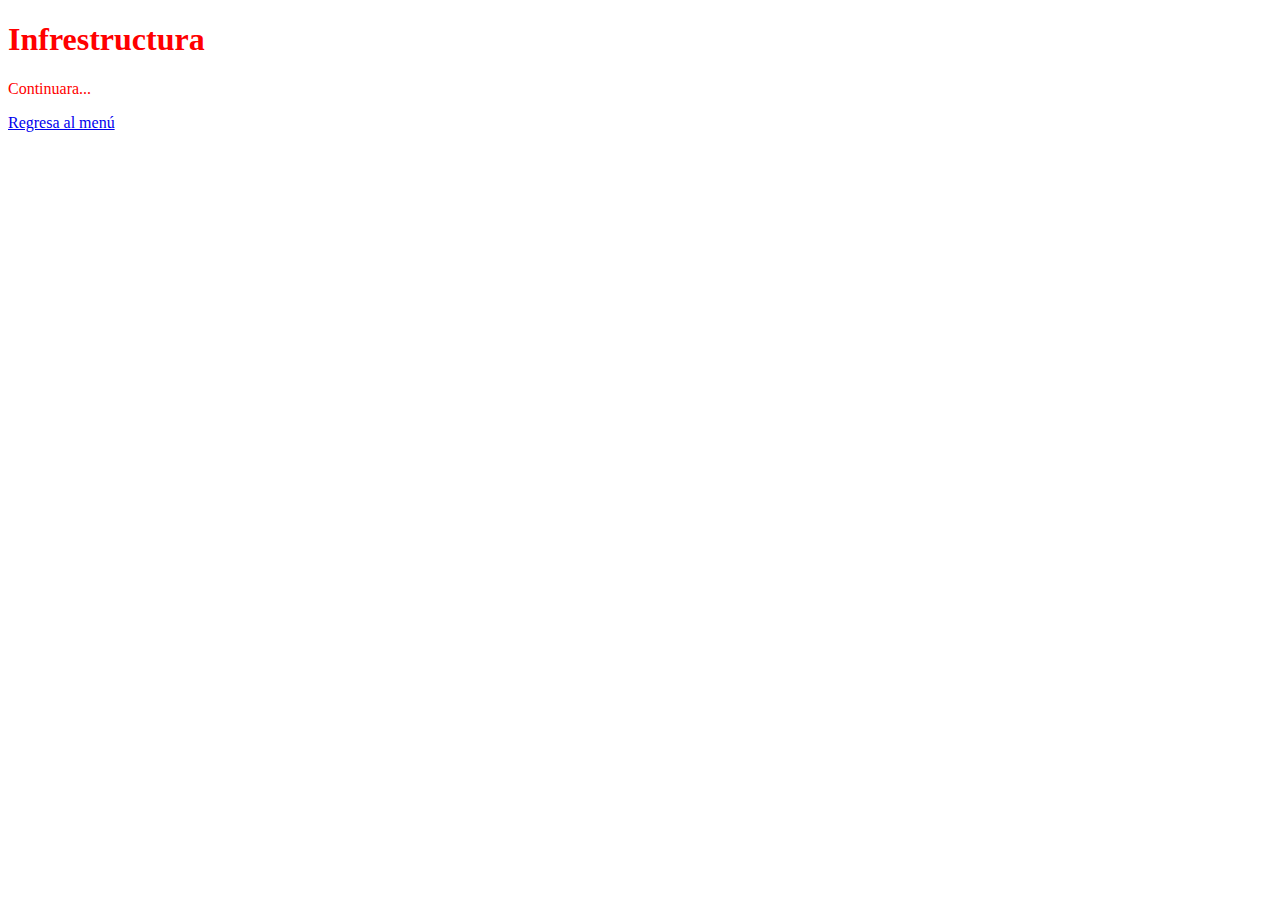
<file: comercio electronico/Infrestructura.html>
<!DOCTYPE html>
<html lang-"es">
<head>
	<meta charaet="utf-8">
	<title> comercio electronico</title>
<style>
	h1{color:red;}
	p {color:red;}
</style>
</head>
<body>

	<h1>Infrestructura</h1>
	<p>Continuara...</p>
	<a href="index.html" >Regresa al menú</a>
</body>
</html>
</file>
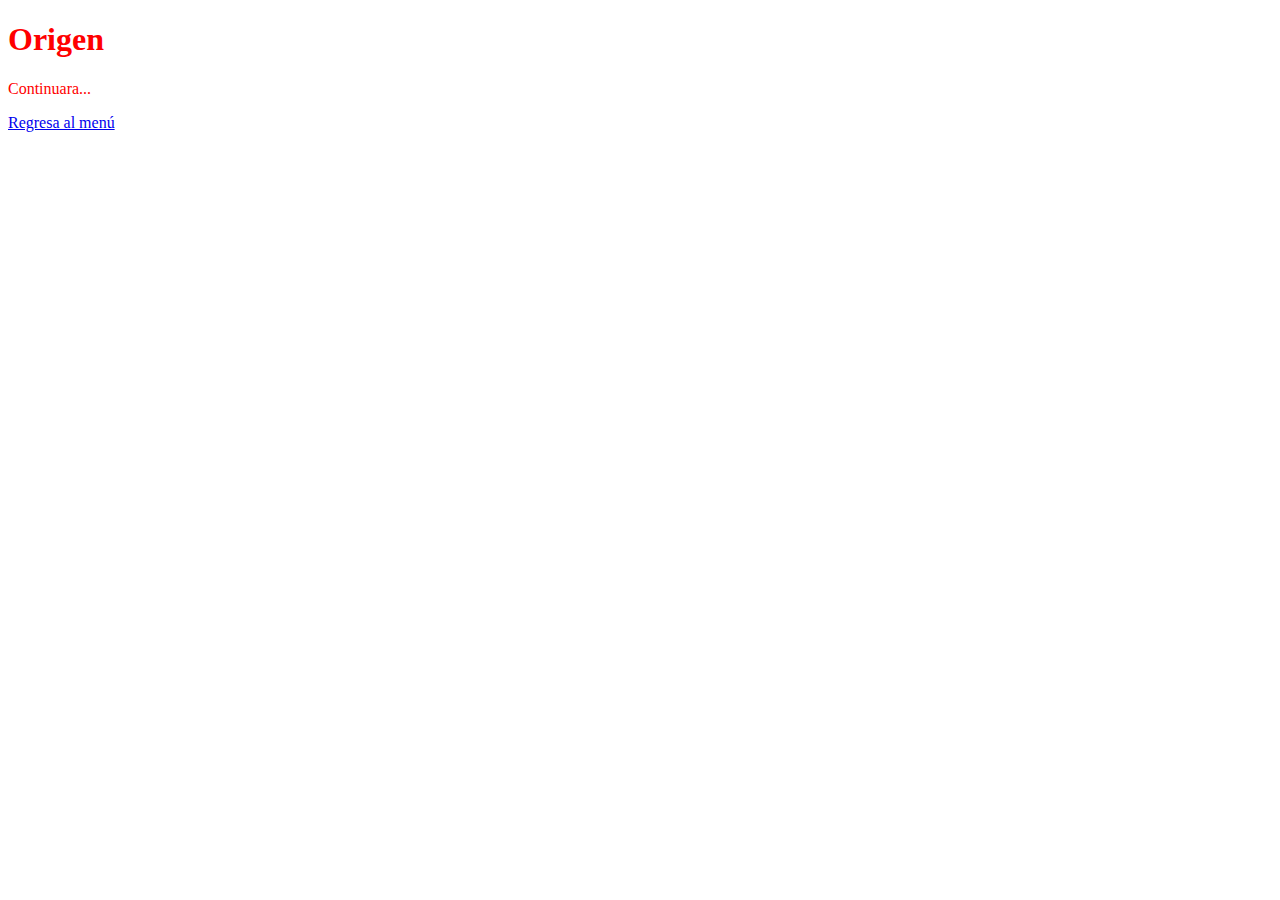
<file: comercio electronico/Origen.html>
<!DOCTYPE html>
<html lang-"es">
<head>
	<meta charaet="utf-8">
	<title> Comercio electronico</title>
<style>
	h1{color:red;}
	p {color:red;}
</style>
</head>
<body>

	<h1>Origen</h1>
	<p>Continuara...</p>
	<a href="index.html" >Regresa al menú</a>
</body>
</html>
</file>
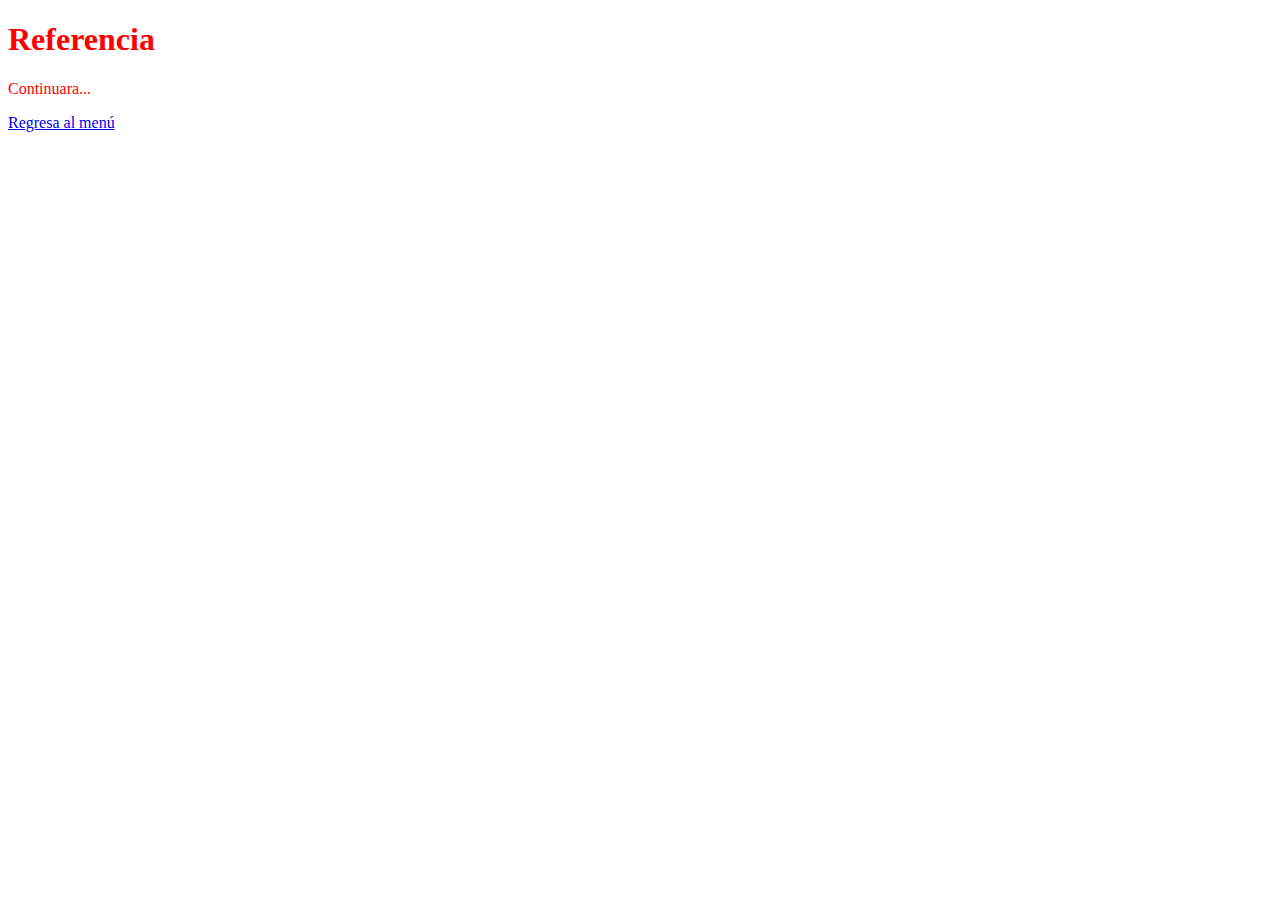
<file: comercio electronico/Referencia.html>
<!DOCTYPE html>
<html lang-"es">
<head>
	<meta charaet="utf-8">
	<title> comercio electronico</title>
<style>
	h1{color:red;}
	p {color:red;}
</style>
</head>
<body>

	<h1>Referencia</h1>
	<p>Continuara...</p>
	<a href="index.html" >Regresa al menú</a>
</body>
</html>
</file>
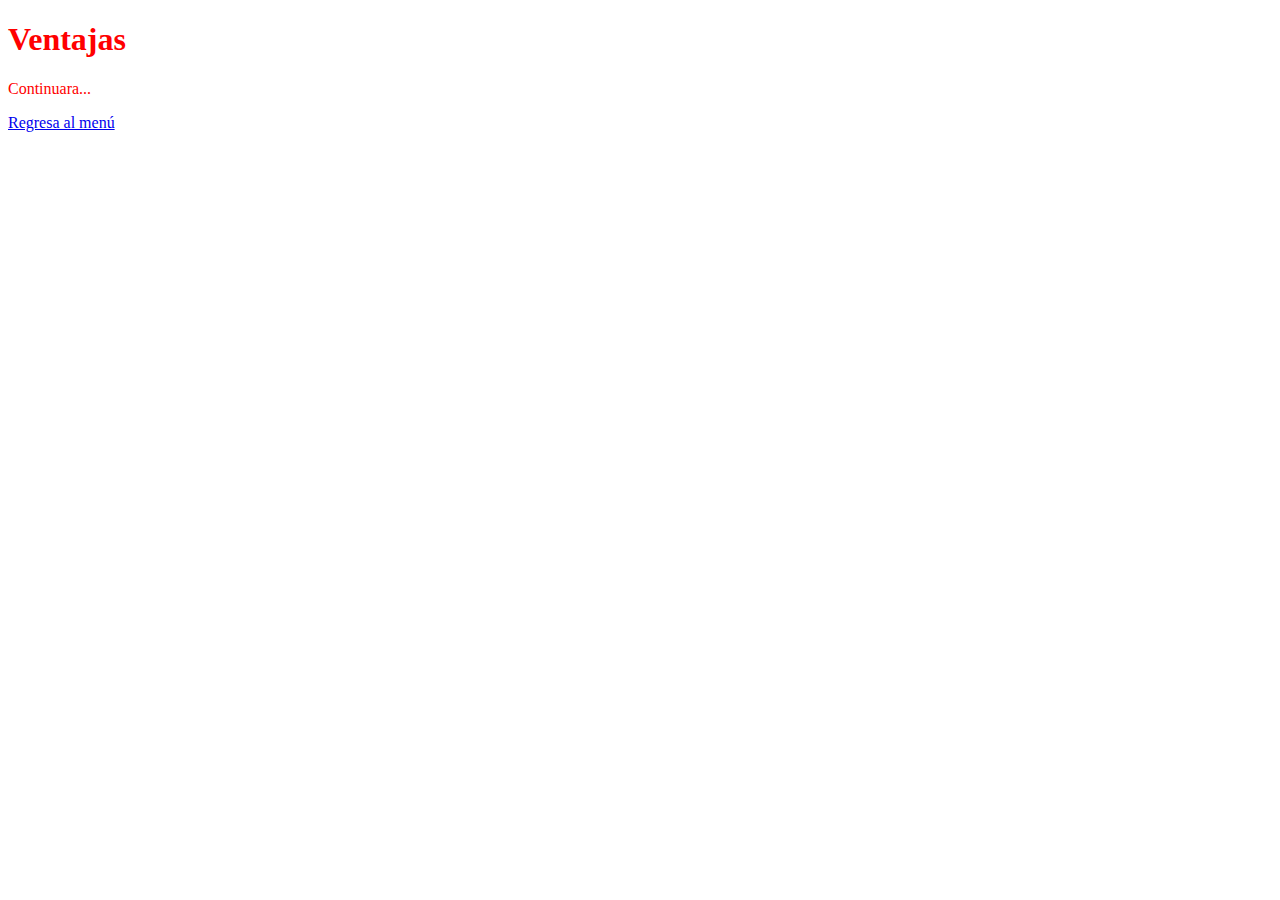
<file: comercio electronico/ventajas.html>
<!DOCTYPE html>
<html lang-"es">
<head>
	<meta charaet="utf-8">
	<title> Comercio electronico</title>
<style>
	h1{color:red;}
	p {color:red;}
</style>
</head>
<body>

	<h1>Ventajas</h1>
	<p>Continuara...</p>
	<a href="index.html" >Regresa al menú</a>
</body>
</html>
</file>
